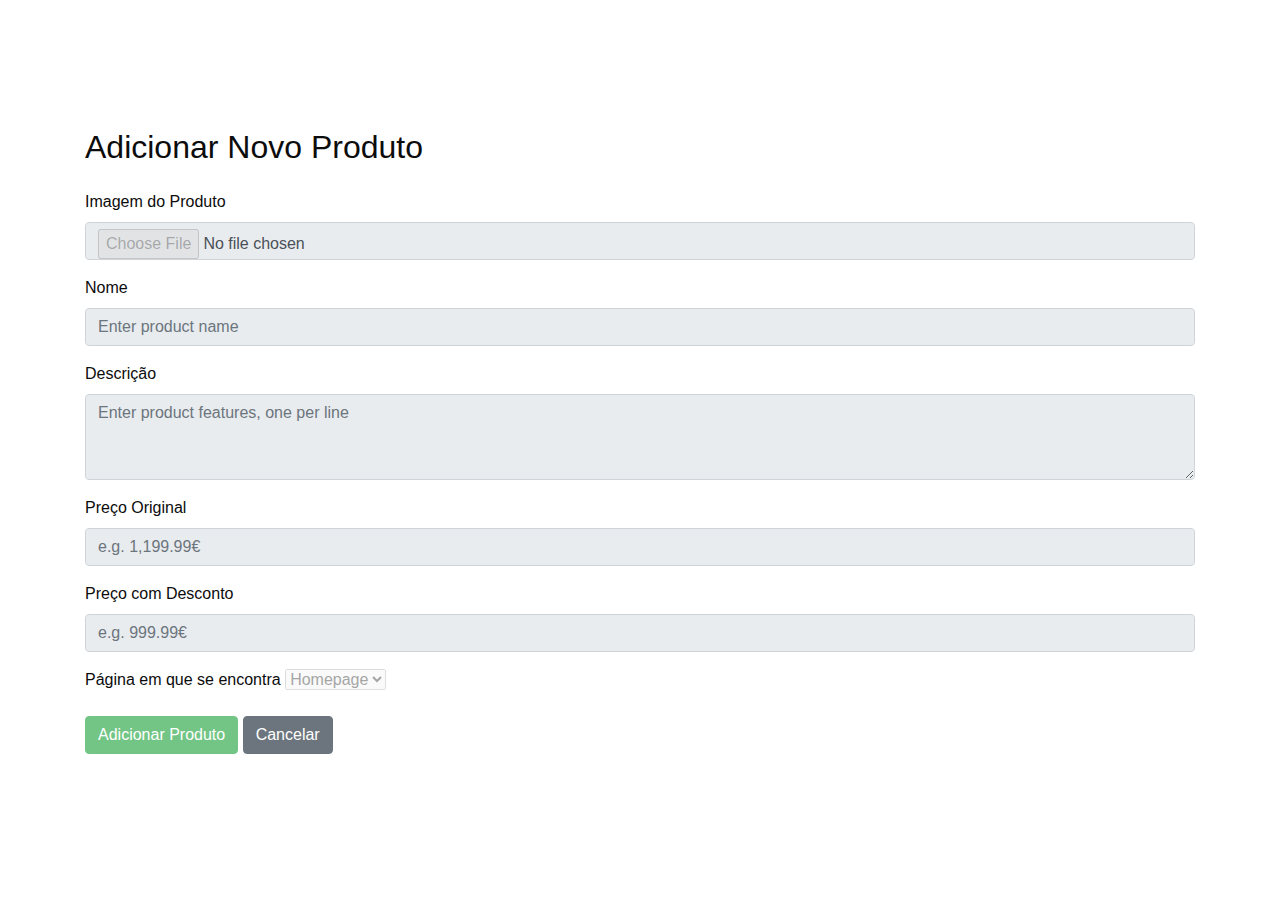
<file: admin-add-product.html>
<!DOCTYPE html>
<html lang="en">
<head>
  <meta charset="UTF-8">
  <title>PVRCaskets Adicionar Novo Produto</title>
  <link rel="stylesheet" href="css/bootstrap.css">
  <link rel="stylesheet" href="css/style.css">
</head>
<body>
  <div class="container mt-5">
    <h2 class="mb-4">Adicionar Novo Produto</h2>
    <!-- 
      NOTE FOR DEVELOPERS:
      This form is static. In the future, it should create a new product in the database.
      The link between this page and admin-products.html button "Add New Button" hasn't been implemented yet.
      It is advise to only add new products to the products.html, and use the edit mode for the files in index.html
    -->
    <form>
      <div class="mb-3">
        <label for="productImage" class="form-label">Imagem do Produto</label>
        <input type="file" class="form-control" id="productImage" disabled>
      </div>
      <div class="mb-3">
        <label for="productName" class="form-label">Nome</label>
        <input type="text" class="form-control" id="productName" placeholder="Enter product name" disabled>
      </div>
      <div class="mb-3">
        <label for="productDescription" class="form-label">Descrição</label>
        <textarea class="form-control" id="productDescription" rows="3" placeholder="Enter product features, one per line" disabled></textarea><!-- PRODUCT FEATURES LIST: This should be dynamically generated from a list/array in the database -->
      </div>
      <div class="mb-3">
        <label for="originalPrice" class="form-label">Preço Original</label>
        <input type="text" class="form-control" id="originalPrice" placeholder="e.g. 1,199.99€" disabled>
      </div>
      <div class="mb-3">
        <label for="discountPrice" class="form-label">Preço com Desconto</label>
        <input type="text" class="form-control" id="discountPrice" placeholder="e.g. 999.99€" disabled>
      </div>
      <div class="mb-3">
        <label for="displayOn" class="form-label">Página em que se encontra</label>
        <select class="form-select" id="displayOn" disabled>
          <option>Homepage</option>
          <option>Products</option>
          <option>Both</option>
        </select>
      </div>
      <button type="submit" class="btn btn-success" disabled>Adicionar Produto</button>
      <a href="admin-products.html" class="btn btn-secondary">Cancelar</a>
    </form>
  </div>
</body>
</html>
</file>
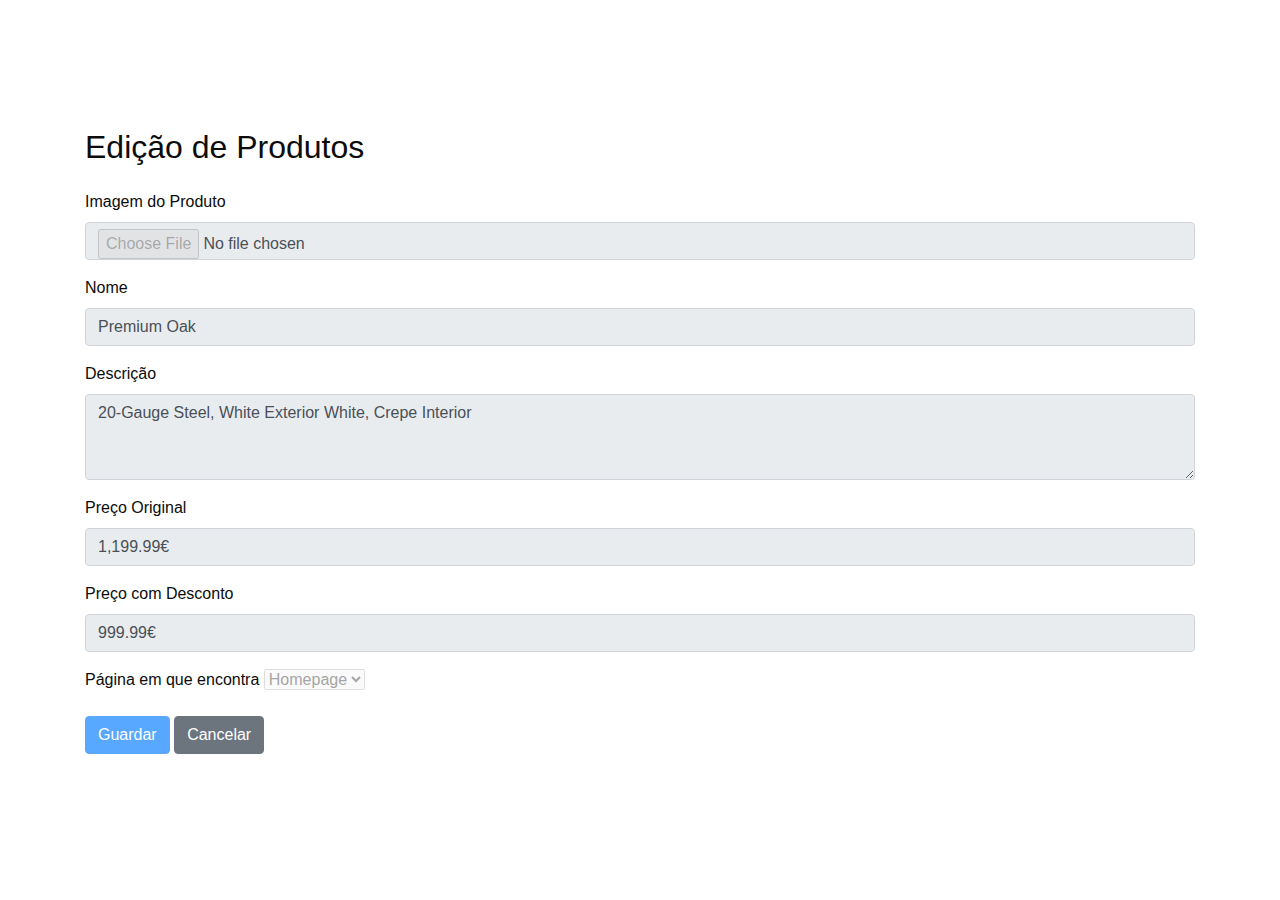
<file: admin-edit-product.html>
<!DOCTYPE html>
<html lang="en">
<head>
  <meta charset="UTF-8">
  <title>PVRCaskets Edit Product</title>
  <link rel="stylesheet" href="css/bootstrap.css">
  <link rel="stylesheet" href="css/style.css">
</head>
<body>
  <div class="container mt-5">
    <h2 class="mb-4">Edição de Produtos</h2>
    <!-- 
      NOTE FOR DEVELOPERS:
      This form is static. In the future, it should be pre-filled with product data from the database.
      On submit, it should update the product in the database. 
      The link between this page and admin-products.html button "edit" hasn't been implemented yet.
    -->
    <form>
      <div class="mb-3">
        <label for="productImage" class="form-label">Imagem do Produto</label>
        <!-- In the future, show current image and allow upload -->
        <input type="file" class="form-control" id="productImage" disabled>
      </div>
      <div class="mb-3">
        <label for="productName" class="form-label">Nome</label>
        <input type="text" class="form-control" id="productName" value="Premium Oak" disabled>
      </div>
      <div class="mb-3">
        <label for="productDescription" class="form-label">Descrição</label>
        <textarea class="form-control" id="productDescription" rows="3" disabled>20-Gauge Steel, White Exterior White, Crepe Interior</textarea> <!-- PRODUCT FEATURES LIST: This should be dynamically generated from a list/array in the database -->
      </div>
      <div class="mb-3">
        <label for="originalPrice" class="form-label">Preço Original</label>
        <input type="text" class="form-control" id="originalPrice" value="1,199.99€" disabled>
      </div>
      <div class="mb-3">
        <label for="discountPrice" class="form-label">Preço com Desconto</label>
        <input type="text" class="form-control" id="discountPrice" value="999.99€" disabled>
      </div>
      <div class="mb-3">
        <label for="displayOn" class="form-label">Página em que encontra</label>
        <select class="form-select" id="displayOn" disabled>
          <option selected>Homepage</option>
          <option>Products</option>
          <option>Both</option>
        </select>
      </div>
      <!-- In the future, enable the fields and handle form submission -->
      <button type="submit" class="btn btn-primary" disabled>Guardar</button>
      <a href="admin-products.html" class="btn btn-secondary">Cancelar</a>
    </form>
  </div>
</body>
</html>
</file>
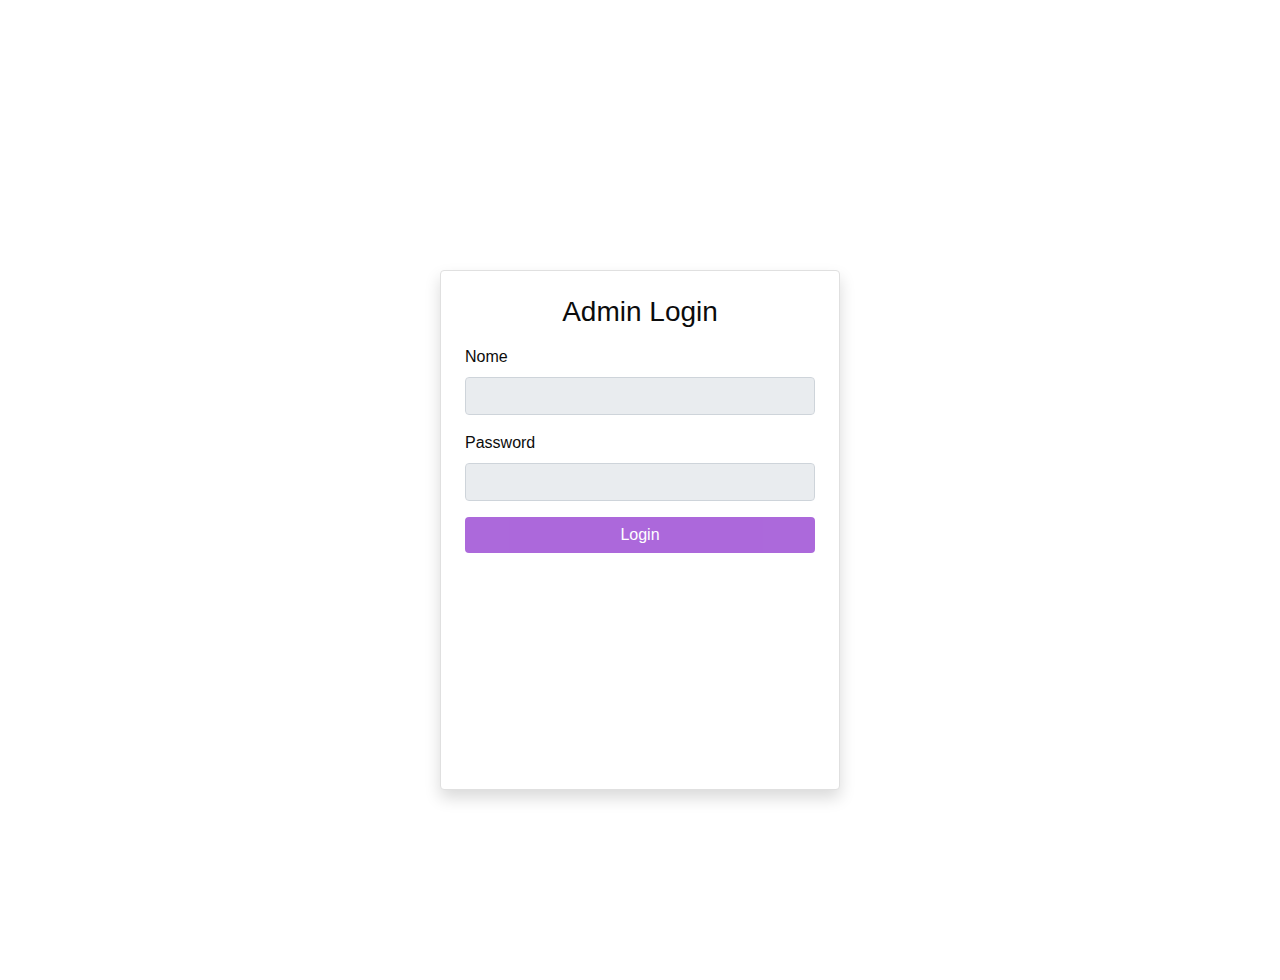
<file: admin-login.html>
<!DOCTYPE html>
<html lang="en">
<head>
  <meta charset="UTF-8">
  <title>PVRCaskets Admin Login</title>
  <link rel="stylesheet" href="css/bootstrap.css">
  <link rel="stylesheet" href="css/style.css">
</head>
<body>
  <div class="container d-flex justify-content-center align-items-center" style="min-height: 100vh;">
    <div class="card p-4 shadow" style="max-width: 400px; width: 100%;">
      <h3 class="mb-3 text-center">Admin Login</h3>
      <!-- 
        NOTE FOR DEVELOPERS:
        This form is static. In the future, it should authenticate the admin and redirect to admin-products.html.
      -->
      <form>
        <div class="mb-3">
          <label for="adminUsername" class="form-label">Nome</label>
          <input type="text" class="form-control" id="adminUsername" placeholder="" disabled>
        </div>
        <div class="mb-3">
          <label for="adminPassword" class="form-label">Password</label>
          <input type="password" class="form-control" id="adminPassword" placeholder="" disabled>
        </div>
        <button type="submit" class="btn btn-primary w-100" disabled>Login</button>
      </form>
    </div>
  </div>
</body>
</html>
</file>
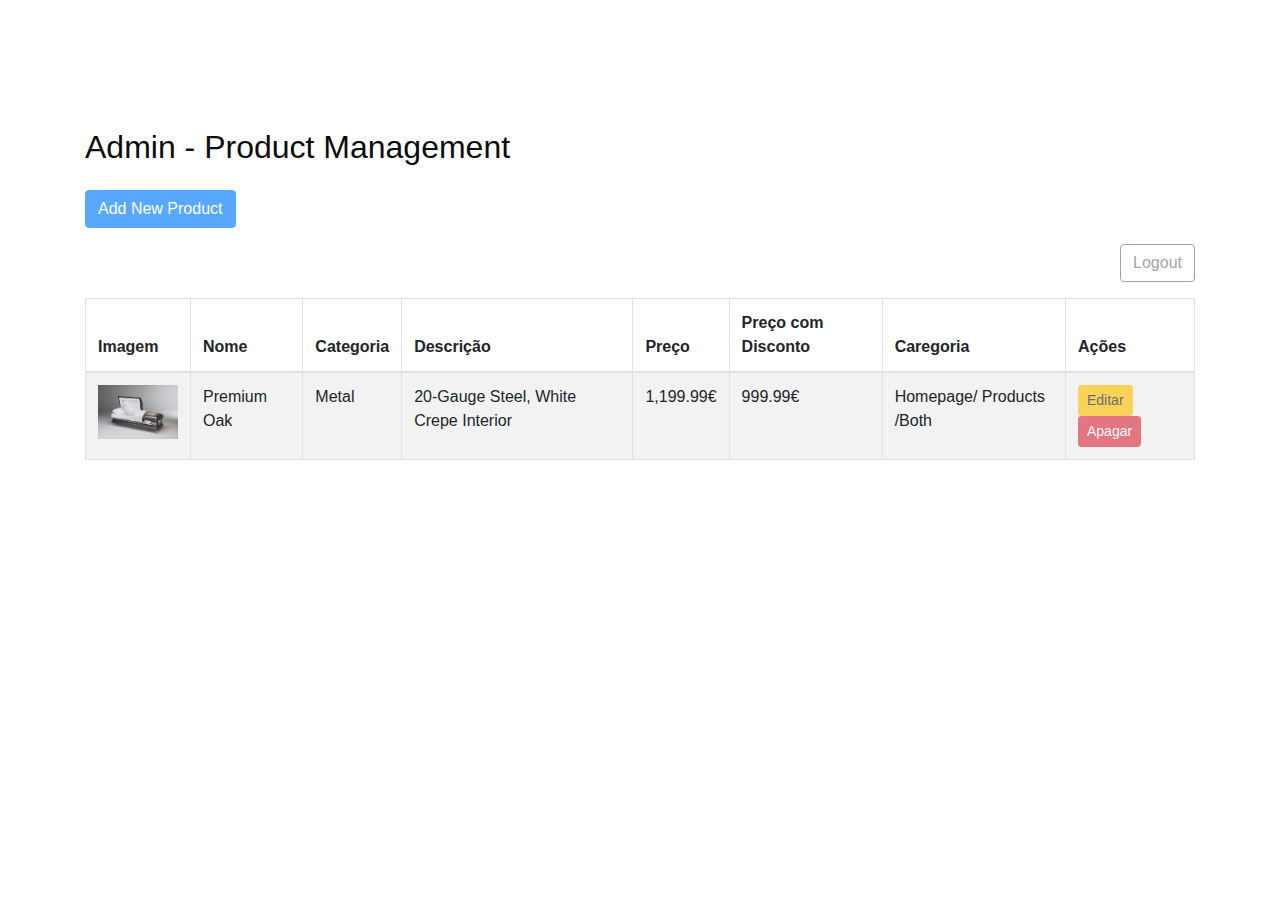
<file: admin-products.html>
<!DOCTYPE html>
<html lang="en">
<head>
  <meta charset="UTF-8">
  <title>Admin - Manage Products</title>
  <link rel="stylesheet" href="css/bootstrap.css">
  <link rel="stylesheet" href="css/style.css">
  <!-- Add any other CSS you need -->
</head>
<body>
  <div class="container mt-5">
    <h2 class="mb-4">Admin - Product Management</h2>
    
    <!-- ADD PRODUCT BUTTON (future: open add product form/modal) -->
    <button class="btn btn-primary mb-3" disabled>
      Add New Product
    </button>
    <!-- In the future, this button will open a form/modal to add a new product -->
    
    <div class="d-flex justify-content-end mb-3">
        <button class="btn btn-outline-secondary" disabled>Logout</button>
    </div>

    <!-- PRODUCT TABLE START -->
    <!-- In the future, this table will be dynamically generated from the database -->
    <table class="table table-bordered table-striped">
      <thead>
        <tr>
          <th>Imagem</th>
          <th>Nome</th>
          <th>Categoria</th>
          <th>Descrição</th>
          <th>Preço</th>
          <th>Preço com Disconto</th>
          <th>Caregoria</th>
          <th>Ações</th>
        </tr>
      </thead>
      <tbody>
        <!-- PRODUCT ROW TEMPLATE: Repeat this row for each product -->
        <tr>
          <td>
            <img src="myimages/metalCaskets/casket02.jpg" alt="Casket" style="width: 80px;">
          </td>
          <td>Premium Oak</td>
          <td>Metal</td>
          <td>20-Gauge Steel, White Crepe Interior</td>
          <td>1,199.99€</td>
          <td>999.99€</td>
          <td>Homepage/ Products /Both</td> <!-- Example value -->
          <td>
            <!-- In the future, these buttons will trigger edit/delete actions -->
            <button class="btn btn-sm btn-warning" disabled>Editar</button>
            <button class="btn btn-sm btn-danger" disabled>Apagar</button>
          </td>
        </tr>
        <!-- END PRODUCT ROW TEMPLATE -->
      </tbody>
    </table>
    <!-- PRODUCT TABLE END -->

    <!-- NOTE FOR DEVELOPERS -->
    <!-- 
      This page is static. 
      All product rows and actions should be dynamically generated and handled by backend logic in the future.
      Add/Edit/Delete buttons are currently disabled and serve as placeholders.
    -->
  </div>
</body>
</html>
</file>
<file: css/style.css>
body {
  font-family: "Roboto", sans-serif;
  color: #0c0c0c;
  background-color: #ffffff;
  overflow-x: hidden;
  padding-top: 80px;
}

.layout_padding {
  padding: 90px 0;
}

.layout_padding2 {
  padding: 75px 0;
}

.layout_padding2-top {
  padding-top: 75px;
}

.layout_padding2-bottom {
  padding-bottom: 75px;
}

.layout_padding-top {
  padding-top: 90px;
}

.layout_padding-bottom {
  padding-bottom: 90px;
}

.heading_container {
  display: -webkit-box;
  display: -ms-flexbox;
  display: flex;
  -webkit-box-orient: vertical;
  -webkit-box-direction: normal;
      -ms-flex-direction: column;
          flex-direction: column;
  -webkit-box-align: start;
      -ms-flex-align: start;
          align-items: flex-start;
}

.heading_container h2 {
  position: relative;
  font-weight: bold;
}

.heading_container h2 span {
  color: #8019c8;
}

.heading_container.heading_center {
  -webkit-box-align: center;
      -ms-flex-align: center;
          align-items: center;
  text-align: center;
}

a,
a:hover,
a:focus {
  text-decoration: none;
}

a:hover,
a:focus {
  color: initial;
}

.btn,
.btn:focus {
  outline: none !important;
  -webkit-box-shadow: none;
          box-shadow: none;
}

/*header section*/
.hero_area {
  position: relative;
  min-height: 100vh;
  display: -webkit-box;
  display: -ms-flexbox;
  display: flex;
  -webkit-box-orient: vertical;
  -webkit-box-direction: normal;
      -ms-flex-direction: column;
          flex-direction: column;
}

.sub_page .hero_area {
  min-height: auto;
}

.sub_page .header_section {
  margin-top: 0;
  -webkit-box-shadow: 0 0 10px 0 rgba(0, 0, 0, 0.25);
          box-shadow: 0 0 10px 0 rgba(0, 0, 0, 0.25);
}

.header_section .container-fluid {
  padding-right: 25px;
  padding-left: 25px;
}

.navbar-brand span {
  font-weight: bold;
  color: #000000;
  font-size: 24px;
  text-transform: uppercase;
}

.custom_nav-container {
  padding: 15px 0;
}

.custom_nav-container .navbar-nav {
  margin: auto;
}

.custom_nav-container .navbar-nav .nav-item .nav-link {
  padding: 5px 25px;
  color: #000000;
  text-align: center;
  text-transform: uppercase;
  border-radius: 5px;
  -webkit-transition: all 0.3s;
  transition: all 0.3s;
}

.custom_nav-container .navbar-nav .nav-item:hover .nav-link, .custom_nav-container .navbar-nav .nav-item.active .nav-link {
  color: #ffffff;
  background-color: #000000;
}

.custom_nav-container .nav_search-btn {
  width: 35px;
  height: 35px;
  padding: 0;
  border: none;
  color: #000000;
}

.custom_nav-container .nav_search-btn:hover {
  color: #000000;
}

.custom_nav-container .navbar-toggler {
  outline: none;
}

.custom_nav-container .navbar-toggler {
  padding: 0;
  width: 37px;
  height: 42px;
  -webkit-transition: all 0.3s;
  transition: all 0.3s;
}

.custom_nav-container .navbar-toggler span {
  display: block;
  width: 35px;
  height: 4px;
  background-color: #000000;
  margin: 7px 0;
  -webkit-transition: all 0.3s;
  transition: all 0.3s;
  position: relative;
  border-radius: 5px;
  transition: all 0.3s;
}

.custom_nav-container .navbar-toggler span::before, .custom_nav-container .navbar-toggler span::after {
  content: "";
  position: absolute;
  left: 0;
  height: 100%;
  width: 100%;
  background-color: #000000;
  top: -10px;
  border-radius: 5px;
  -webkit-transition: all 0.3s;
  transition: all 0.3s;
}

.custom_nav-container .navbar-toggler span::after {
  top: 10px;
}

.custom_nav-container .navbar-toggler[aria-expanded="true"] {
  -webkit-transform: rotate(360deg);
          transform: rotate(360deg);
}

.custom_nav-container .navbar-toggler[aria-expanded="true"] span {
  -webkit-transform: rotate(45deg);
          transform: rotate(45deg);
}

.custom_nav-container .navbar-toggler[aria-expanded="true"] span::before, .custom_nav-container .navbar-toggler[aria-expanded="true"] span::after {
  -webkit-transform: rotate(90deg);
          transform: rotate(90deg);
  top: 0;
}

.custom_nav-container .navbar-toggler[aria-expanded="true"] .s-1 {
  -webkit-transform: rotate(45deg);
          transform: rotate(45deg);
  margin: 0;
  margin-bottom: -4px;
}

.custom_nav-container .navbar-toggler[aria-expanded="true"] .s-2 {
  display: none;
}

.custom_nav-container .navbar-toggler[aria-expanded="true"] .s-3 {
  -webkit-transform: rotate(-45deg);
          transform: rotate(-45deg);
  margin: 0;
  margin-top: -4px;
}

.custom_nav-container .navbar-toggler[aria-expanded="false"] .s-1,
.custom_nav-container .navbar-toggler[aria-expanded="false"] .s-2,
.custom_nav-container .navbar-toggler[aria-expanded="false"] .s-3 {
  -webkit-transform: none;
          transform: none;
}

.user_optio_box {
  display: -webkit-box;
  display: -ms-flexbox;
  display: flex;
}

.user_optio_box a {
  margin-left: 15px;
  color: #8019c8;
}

/* Mega Dropdown Styling */
.mega-dropdown {
  position: relative;
  top: 100%;
  left: 0;
  right: 0;
  margin: 0;
  padding: 2rem 0;
  background-color: #f8f9fa;
  box-shadow: 0 4px 10px rgba(0, 0, 0, 0.1);
}

.mega-dropdown h6 {
  font-weight: 600;
  margin-bottom: 1rem;
}

.mega-dropdown ul {
  padding-left: 0;
}

.mega-dropdown .dropdown-item {
  font-size: 0.95rem;
  color: #343a40;
  text-decoration: none;
  padding: 0.3rem 0;
}

.mega-dropdown .dropdown-item:hover {
  text-decoration: underline;
}


.mega-dropdown ul {
  padding-left: 1.2rem; /* indent for bullets */
  text-align: left;
}

.mega-dropdown ul li {
  list-style: disc;
  margin-bottom: 0.5rem;
}

.mega-dropdown ul li a {
  color: #343a40;
  text-decoration: none;
  font-size: 0.95rem;
}

.mega-dropdown ul li a:hover {
  text-decoration: underline;
}

/* Hide on mobile */
@media (max-width: 991.98px) {
  .mega-dropdown {
    display: none !important;
  }
}

/*end header section*/


/* slider section start */
.hero_section {
  position: relative;
  display: flex;
  align-items: center;
  min-height: 100vh;
  overflow: hidden;
}

.hero_bg_box {
  position: absolute;
  top: 0;
  left: 0;
  width: 100%;
  height: 100%;
  background: linear-gradient(
      rgba(0, 0, 0, 0.5),
      rgba(0, 0, 0, 0.5)
    ),
    url('../myimages/background01.jpg');
  background-size: cover;
  background-position: center;
  background-repeat: no-repeat;
  z-index: -1;
}

.hero_section .detail-box h1 {
  font-weight: bold;
  text-transform: uppercase;
  margin-bottom: 20px;
  font-size: 48px;
}

.hero_section .detail-box p {
  margin-bottom: 30px;
  font-size: 18px;
}

.btn-box {
  display: flex;
  gap: 10px;
}

.btn1, .btn2 {
  display: inline-block;
  padding: 12px 24px;
  border: none;
  text-decoration: none;
  color: white;
  transition: background 0.3s ease;
}

.btn1 {
  border-radius: 50px; /* makes it pill-shaped */
  padding: 0.6rem 1.5rem;
  font-size: 1rem;
  font-weight: 500;
  transition: all 0.3s ease;
  border: 2px solid #fff;
  background-color: transparent;
  color: #fff;
  box-shadow: 0 4px 10px rgba(0, 0, 0, 0.2);
}

.btn1:hover {
  background-color: #fff;
  color: #333;
  text-decoration: none;
}

.btn2 {
  border-radius: 50px; /* makes it pill-shaped */
  padding: 0.6rem 1.5rem;
  font-size: 1rem;
  font-weight: 500;
  transition: all 0.3s ease;
  border: 2px solid #fff;
  background-color: transparent;
  color: #fff;
  box-shadow: 0 4px 10px rgba(0, 0, 0, 0.2);
}

.btn2:hover {
  background-color: #fff;
  color: #333;
  text-decoration: none;
}

/* hero end */


.service_section {
  position: relative;
  background-color: #f8f8f8;
}

.service_section .heading_container h2 {
  text-transform: none;
}

.service_section .box {
  margin: 45px 0;
  text-align: center;
}

.service_section .box i {
  font-size: 3rem;
  color: #000000;
  margin-bottom: 15px;
  display: inline-block;
}

.service_section .box .img-box {
  height: 65px;
}

.service_section .box .img-box img {
  height: 100%;
  -webkit-filter: brightness(0);
          filter: brightness(0);
  -webkit-transition: all 0.3s;
  transition: all 0.3s;
}

.service_section .box .detail-box {
  margin-top: 15px;
}

.service_section .box .detail-box h5 {
  font-weight: bold;
  text-transform: uppercase;
}

.service_section .box .detail-box a {
  color: #19c880;
  font-weight: 600;
}

.service_section .box .detail-box a:hover {
  color: #8019c8;
}

.service_section .box:hover .img-box img {
  -webkit-filter: brightness(1);
          filter: brightness(1);
}

.about_section {
  position: relative;
}

.about_section .row {
  -webkit-box-align: end;
      -ms-flex-align: end;
          align-items: flex-end;
}

.about_section .img_container {
  display: -webkit-box;
  display: -ms-flexbox;
  display: flex;
  -webkit-box-flex: 1.2;
      -ms-flex: 1.2;
          flex: 1.2;
  -webkit-box-align: start;
      -ms-flex-align: start;
          align-items: flex-start;
}

.about_section .img_container .img-box {
  position: relative;
  margin: 0 10px;
  -webkit-box-flex: 1;
      -ms-flex: 1;
          flex: 1;
}

.about_section .img_container .img-box img {
  width: 100%;
  position: relative;
  z-index: 2;
}

.about_section .img_container .img-box::before {
  content: "";
  position: absolute;
  top: 0;
  left: 0;
  width: 100%;
  height: 100%;
  background-color: #f6f6f6;
}

.about_section .img_container .img-box.b1::before {
  -webkit-transform: translateY(75px);
          transform: translateY(75px);
}

.about_section .img_container .img-box.b2 {
  margin-top: 150px;
}

.about_section .img_container .img-box.b2::before {
  -webkit-transform: translateY(-75px);
          transform: translateY(-75px);
}

.about_section .detail-box {
  -webkit-box-flex: 1;
      -ms-flex: 1;
          flex: 1;
  padding-left: 3%;
  padding-right: 10%;
}

.about_section .detail-box h2 {
  font-weight: bold;
}

.about_section .detail-box p {
  margin-top: 35px;
}

.about_section .detail-box a {
  display: inline-block;
  padding: 8px 35px;
  background-color: #8019c8;
  color: #ffffff;
  border-radius: 5px;
  -webkit-transition: all 0.3s;
  transition: all 0.3s;
  border: none;
  margin-top: 35px;
}

.about_section .detail-box a:hover {
  background-color: #541184;
}

.product_section {
  background-color: #f5f5f5;
  margin-bottom: 45px;
}

.product_section .product_heading {
  display: -webkit-box;
  display: -ms-flexbox;
  display: flex;
  margin-bottom: 45px;
}

.product_section .product_heading h2 {
  padding: 10px 20px;
  background-color: #19c880;
  color: #ffffff;
  font-weight: bold;
  font-size: 24px;
}

.product_section .product_container {
  display: -webkit-box;
  display: -ms-flexbox;
  display: flex;
  -ms-flex-wrap: wrap;
      flex-wrap: wrap;
  -webkit-box-pack: center;
      -ms-flex-pack: center;
          justify-content: center;
  margin: 0 -10px;
}

.product_section .product_container .box {
  width: 355px;
  display: -webkit-box;
  display: -ms-flexbox;
  display: flex;
  -webkit-box-orient: vertical;
  -webkit-box-direction: normal;
      -ms-flex-direction: column;
          flex-direction: column;
  -webkit-box-align: center;
      -ms-flex-align: center;
          align-items: center;
  margin: 0 10px 45px 10px;
}

.product_section .product_container .box .box-content {
  background-color: #ffffff;
  width: 100%;
  display: -webkit-box;
  display: -ms-flexbox;
  display: flex;
  -webkit-box-orient: vertical;
  -webkit-box-direction: normal;
      -ms-flex-direction: column;
          flex-direction: column;
  -webkit-box-align: center;
      -ms-flex-align: center;
          align-items: center;
  padding: 15px;
}

.product_section .product_container .box .box-content .img-box {
  margin: 45px 0;
}

.product_section .product_container .box .box-content .img-box img {
  height: 175px;
}

.product_section .product_container .box .box-content .detail-box {
  display: -webkit-box;
  display: -ms-flexbox;
  display: flex;
  width: 100%;
  -webkit-box-pack: justify;
      -ms-flex-pack: justify;
          justify-content: space-between;
}

.product_section .product_container .box .box-content .detail-box .text,
.product_section .product_container .box .box-content .detail-box .like {
  display: -webkit-box;
  display: -ms-flexbox;
  display: flex;
  -webkit-box-orient: vertical;
  -webkit-box-direction: normal;
      -ms-flex-direction: column;
          flex-direction: column;
  -webkit-box-align: center;
      -ms-flex-align: center;
          align-items: center;
}

.product_section .product_container .box .box-content .detail-box .star_container {
  color: #e2ba1b;
}

.product_section .product_container .box .btn-box {
  display: -webkit-box;
  display: -ms-flexbox;
  display: flex;
  -webkit-box-pack: center;
      -ms-flex-pack: center;
          justify-content: center;
  margin-top: 35px;
}

.product_section .product_container .box .btn-box a {
  display: inline-block;
  padding: 10px 30px;
  background-color: #8019c8;
  color: #ffffff;
  border-radius: 5px;
  -webkit-transition: all 0.3s;
  transition: all 0.3s;
  border: none;
}

.product_section .product_container .box .btn-box a:hover {
  background-color: #541184;
}

/* Product Section */

/* === Product Card Styles === */
.card {
  border: 1px solid #e0e0e0;
  box-shadow: 0 4px 8px rgba(0,0,0,0.8);
  transition: transform 0.3s;
  /* Allow card height to grow */
  display: flex;
  flex-direction: column;
  height: 100%;
}

.card:hover {
  transform: translateY(-5px);
}

.card-img-top {
  height: 300px; /* Increase the image size */
  object-fit: cover;
}

/* Card content */
.card .card-body {
  flex-grow: 1; /* Allow the card body to grow and fill available space */
  display: flex;
  flex-direction: column;
  justify-content: space-between;
}

.card .card-body h5 {
  margin: 10px 0;
  font-weight: bold;
}

.card .card-body a {
  color: #000000;
}

.card .card-body a:hover {
  color:#b79460
}

.card .card-text {
  color: #333;
  font-size: 1.2rem;
}

/* Styling for Price */
.original-price {
  text-decoration: line-through;
  color: #888;
  font-size: 0.9rem;
}

.discount-price {
  color: #e63946; /* Red color for discount */
  font-size: 0.9rem;
  font-weight: bold;
}

/* Buttons */
.card .btn {
  background-color: #8019c8;
  color: #fff;
  border: none;
  transition: background-color 0.3s ease;
}

.card .btn:hover {
  background-color: #541184;
}

/* === Section Styles === */
.top-selling-section .btn-outline-light {
  border-radius: 50px; /* makes it pill-shaped */
  padding: 0.6rem 1.5rem;
  font-size: 1rem;
  font-weight: 500;
  transition: all 0.3s ease;
  border: 2px solid #fff;
  background-color: transparent;
  color: #fff;
  box-shadow: 0 4px 10px rgba(0, 0, 0, 0.2);
}

.top-selling-section .btn-outline-light:hover {
  background-color: #fff;
  color: #333;
  text-decoration: none;
}

/* Equal height cards and columns */
.top-selling-section .row.no-gutters {
  align-items: stretch;
  display: flex;
}

.top-selling-section .image-block,
.top-selling-section .col-md-8 {
  display: flex;
  flex-direction: column;
}

.top-selling-section .col-md-8 .container {
  padding-top: 1rem;
  padding-bottom: 1rem;
}

.top-selling-section .card {
  height: 100%;
  display: flex;
  flex-direction: column;
  justify-content: space-between;
}

.top-selling-section .row .col-md-4 {
  display: flex;
}

.feature-list {
  list-style-type: disc;
  padding-left: 20px;
  margin-top: 10px;
  margin-bottom: 0;
  max-width: 200px;
}

.feature-list li {
  font-size: 1.1rem;
  color: #555;
  line-height: 1.5;
  text-align: left;
}

/* Contact Link Section */
.contact-highlight-section {
  min-height: 500px;
}

.contact-image-block,
.contact-text-block {
  min-height: 500px;
}





/* === Responsive Adjustments === */

/* On small screens, the image and text should appear first */
  @media (max-width: 767px) {
    .top-selling-section .row {
      flex-direction: column-reverse; /* Make the image block appear after product cards */
    }
    
    .top-selling-section .image-block {
      order: 1; /* Image block comes second on mobile */
    }
    
    .top-selling-section .col-md-8 {
      order: 0; /* Product cards come first on mobile */
    }
  }
  
/* Match container height on larger screens */
@media (min-width: 992px) {
  .top-selling-section .image-block,
  .top-selling-section .col-md-8 {
    min-height: 600px; /* or match your card height + padding */
  }
}

@media (min-width: 992px) {
  .card {
    min-height: 520px; /* Adjust based on how much vertical space you need */
    display: flex;
    flex-direction: column;
  }

  .card-img-top {
    height: 260px; /* Match taller image */
    object-fit: cover;
  }

  .card-body {
    flex-grow: 1;
    display: flex;
    flex-direction: column;
    justify-content: space-between;
  }
}

/* Optional - Ensure no overflow issues in smaller screens */
@media (max-width: 991.98px) {
  .card-img-top {
    height: 220px;
  }

  .card {
    min-height: 460px;
  }
}

/* === Adjustments for Larger Screens === */
@media (min-width: 1024px) {
  .card {
    height: 500px; /* Set a fixed height for larger screens */
  }
  
  /* Optional: Further increase the image size for larger screens */
  .card-img-top {
    height: 350px; /* Increase image height */
  }
}

/* Increase the height of the image block on larger screens */
@media (min-width: 1062px) {
  .top-selling-section .image-block {
    height: 600px; /* Increased height for larger screens */
  }

  /* Card adjustments for larger screens */
  .top-selling-section .card {
    height: 350px; /* Adjust card height */
  }
}

/* Overlap on large screens (left shift) */
@media (min-width: 768px) {
  .overlap-card {
    margin-left: -120px;
    z-index: 2;
    position: relative;
  }
}

/* Overlap on small screens (top shift) */
@media (max-width: 767.98px) {
  .overlap-card {
    margin-top: -120px;
    z-index: 2;
    position: relative;
  }
}

/* Smaller screens — make it taller */
@media (max-width: 767.98px) {
  .top-selling-section .image-block {
    height: 450px; /* or adjust to 450px, 500px as needed */
  }
}

/* client section */




/* contact section */

.contact_section {
  position: relative;
}

.contact_section .heading_container {
  margin-bottom: 25px;
}

.contact_section .heading_container h2 {
  text-transform: uppercase;
}

.contact_section .form_container {
  margin-right: 15px;
}

.contact_section .form_container input {
  width: 100%;
  border: none;
  height: 50px;
  margin-bottom: 25px;
  padding-left: 15px;
  outline: none;
  color: #101010;
  -webkit-box-shadow: 0 0 25px 0 rgba(0, 0, 0, 0.15);
          box-shadow: 0 0 25px 0 rgba(0, 0, 0, 0.15);
}

.contact_section .form_container input::-webkit-input-placeholder {
  color: #444;
}

.contact_section .form_container input:-ms-input-placeholder {
  color: #444;
}

.contact_section .form_container input::-ms-input-placeholder {
  color: #444;
}

.contact_section .form_container input::placeholder {
  color: #444;
}

.contact_section .form_container input.message-box {
  height: 120px;
}

.contact_section .form_container button {
  border: none;
  text-transform: uppercase;
  display: inline-block;
  padding: 12px 55px;
  background-color: #000000;
  color: #ffffff;
  border-radius: 5px;
  -webkit-transition: all 0.3s;
  transition: all 0.3s;
  border: none;
}

.contact_section .form_container button:hover {
  background-color: #ffffff;
  color: #000000;
  border: 1px solid #000000;
}

.contact_section .map_container {
  height: 450px;
  overflow: hidden;
  display: -webkit-box;
  display: -ms-flexbox;
  display: flex;
  -webkit-box-align: stretch;
      -ms-flex-align: stretch;
          align-items: stretch;
  padding: 0;
}

.contact_section .map_container .map {
  height: 100%;
  -webkit-box-flex: 1;
      -ms-flex: 1;
          flex: 1;
}

.contact_section .map_container .map #googleMap {
  height: 100%;
}

.info_section {
  background-color: #0f1521;
  color: #ffffff;
}

.info_section .info_logo {
  width: 80%;
  margin: 0 auto 45px auto;
  padding-bottom: 10px;
  text-align: center;
  border-bottom: 1px solid #ffffff;
}

.info_section .info_logo h2 {
  text-transform: uppercase;
  font-weight: bold;
}

.info_section h5 {
  margin-bottom: 25px;
  font-size: 24px;
}

.info_section .info_insta .insta_container img {
  height: 45px;
}

.info_section .info_insta .insta_container .insta-box {
  margin: 5px;
  display: -webkit-box;
  display: -ms-flexbox;
  display: flex;
  -webkit-box-pack: center;
      -ms-flex-pack: center;
          justify-content: center;
  -webkit-box-align: center;
      -ms-flex-align: center;
          align-items: center;
  background-color: #ffffff;
  padding: 15px;
}

.info_section .info_contact .img-box {
  width: 35px;
  display: -webkit-box;
  display: -ms-flexbox;
  display: flex;
  -webkit-box-pack: center;
      -ms-flex-pack: center;
          justify-content: center;
}

.info_section .info_contact p {
  margin: 0;
}

.info_section .info_contact > div {
  display: -webkit-box;
  display: -ms-flexbox;
  display: flex;
  -webkit-box-align: center;
      -ms-flex-align: center;
          align-items: center;
  margin: 20px 0;
}

.info_section .info_contact > div img {
  height: auto;
  margin-right: 12px;
}

.info_section .info_form form input {
  outline: none;
  width: 100%;
  padding: 7px 10px;
}

.info_section .info_form form button {
  display: inline-block;
  padding: 8px 30px;
  background-color: #8019c8;
  color: #ffffff;
  border-radius: 0;
  -webkit-transition: all 0.3s;
  transition: all 0.3s;
  border: none;
  margin-top: 15px;
  text-transform: uppercase;
  font-size: 15px;
}

.info_section .info_form form button:hover {
  background-color: #541184;
}

.info_section .info_form .social_box {
  margin-top: 35px;
  width: 100%;
  display: -webkit-box;
  display: -ms-flexbox;
  display: flex;
}

.info_section .info_form .social_box a {
  margin-right: 25px;
}

/* footer section*/
.footer_section {
  position: relative;
  background-color: #0f1521;
  text-align: center;
}

.footer_section p {
  color: #ffffff;
  padding: 25px 0;
  margin: 0;
}

.footer_section p a {
  color: inherit;
}

/* Reduce vertical padding in the whole info_section */
.info_section {
  padding-top: 25px !important;   /* less than before */
  padding-bottom: 25px !important;
}

/* Make logo container margin smaller */
.info_section .info_logo {
  margin-bottom: 25px;
  padding-bottom: 8px;  /* smaller border padding */
}

/* Smaller margin below h5 */
.info_section h5 {
  margin-bottom: 15px;  /* was 25px */
}

/* Tighten margin between contact info rows */
.info_section .info_contact > div {
  margin: 10px 0;   /* was 20px */
}

/* Make the space between icon and text smaller */
.info_section .info_contact > div img {
  margin-right: 8px;  /* was 12px */
}

/* Slightly reduce padding in insta-box */
.info_section .info_insta .insta_container .insta-box {
  padding: 10px; /* was 15px */
  margin: 3px;   /* was 5px */
}

/* Reduce margin on social box */
.info_section .info_form .social_box {
  margin-top: 20px; /* was 35px */
}

/* Reduce space between social icons */
.info_section .info_form .social_box a {
  margin-right: 15px; /* was 25px */
}

/* Reduce padding inside newsletter input and button */
.info_section .info_form form input {
  padding: 5px 10px; /* was 7px 10px */
}

.info_section .info_form form button {
  padding: 6px 25px; /* was 8px 30px */
  margin-top: 10px;  /* was 15px */
}

/* Footer smaller vertical padding */
.footer_section p {
  padding: 15px 0;  /* was 25px */
  font-size: 14px;
}

.info_section .row {
  display: flex;
  align-items: center;
  justify-content: center;
  text-align: center;
  flex-wrap: wrap;
}

.info_section .info_contact,
.info_section .info_links {
  margin-top: 20px;
}

.info_section .info_links ul {
  padding: 0;
  margin: 0;
}

.info_section .info_links ul li {
  margin: 8px 0;
}

.info_section .info_links ul li a {
  color: #ffffff;
  text-decoration: none;
}

.info_section .info_links ul li a:hover {
  text-decoration: underline;
}

/* Center each block under the logo */
.info_section .row {
  justify-content: center;
  align-items: flex-start;
  text-align: center;
}

.info_section .info_contact,
.info_section .info_links {
  max-width: 300px;
}

.info_section .info_contact p {
  margin: 0;
}

.info_section .info_contact > div {
  margin: 12px 0;
}

.info_section .info_links ul {
  margin: 0;
  padding: 0;
  list-style: none;
}

.info_section .info_links ul li {
  margin: 8px 0;
  text-align: left;
}

.info_section .info_links ul li a {
  color: #ffffff;
  text-decoration: none;
}

.info_section .info_links ul li a:hover {
  text-decoration: underline;
}


/*# sourceMappingURL=style.css.map */

/* Pre-Planning CSs */
.preplanning-section {
  padding: 80px 20px;
  background-color: #111; /* dark background */
  color: #eee; /* light text */
}

.preplanning-section h2 {
  font-size: 2.5rem;
  margin-bottom: 10px;
}

.preplanning-section .subtext {
  font-size: 1.2rem;
  color: #ccc;
}

.step-box {
  padding: 30px 20px;
  background-color: #1a1a1a;
  border-radius: 12px;
  margin-bottom: 20px;
  transition: transform 0.3s;
}

.step-box:hover {
  transform: translateY(-5px);
}

.step-box .icon {
  font-size: 40px;
  margin-bottom: 20px;
  color: #19c880;
}

.step-box h5 {
  font-size: 1.3rem;
  margin-bottom: 10px;
}

.step-box p {
  font-size: 1rem;
  color: #aaa;
}


/* ***********************************
    Product Section
*********************************** */
.product-page {
  display: flex;
  padding: 20px;
  gap: 30px;
}

.sidebar {
  width: 250px;
  background-color: #1f1f1f;
  color: #fff;
  padding: 20px;
  border-radius: 10px;
}

.sidebar h3 {
  margin-bottom: 20px;
  font-size: 1.5rem;
}

.filter-group {
  margin-bottom: 30px;
}

.filter-group h4 {
  font-size: 1.2rem;
  margin-bottom: 10px;
}

.filter-group label {
  display: block;
  margin: 8px 0;
  cursor: pointer;
}

.filter-group input[type="checkbox"],
.filter-group input[type="radio"] {
  margin-right: 10px;
}

.filter-btn {
  background-color: #19c880;
  color: #fff;
  border: none;
  padding: 10px 20px;
  border-radius: 8px;
  cursor: pointer;
  transition: 0.3s;
}

.filter-btn:hover {
  background-color: #139c60;
}

.product-list {
  flex: 1;
  display: grid;
  grid-template-columns: repeat(auto-fill, minmax(250px, 1fr));
  gap: 20px;
}

/* Product Card */
.product-list {
  display: grid;
  grid-template-columns: repeat(3, 1fr); /* 3 columns */
  gap: 30px;
}

.product-card {
  background-color: #ebebeb;
  padding: 2px;
  border-radius: 10px;
  text-align: center;
  color: #000;
  transition: 0.3s ease;
  box-shadow: 0 4px 10px rgba(0, 0, 0, 0.3);
}

.product-card img {
  max-width: 100%;
  border-radius: 8px;
  height: auto;
}

.product-card h4 {
  margin-top: 15px;
  font-size: 1.3rem;
}

.product-card p {
  font-size: 1.1rem;
  color: #000;
  margin-top: 5px;
}

.product-features-list {
  list-style-type: disc;
  padding-left: 20px;
  margin-top: 10px;
  margin-bottom: 0;
  max-width: 200px;
}

.product-feature-list li {
  font-size: 1.1rem;
  color: #555;
  line-height: 1.5;
  text-align: center;
}
</file>
